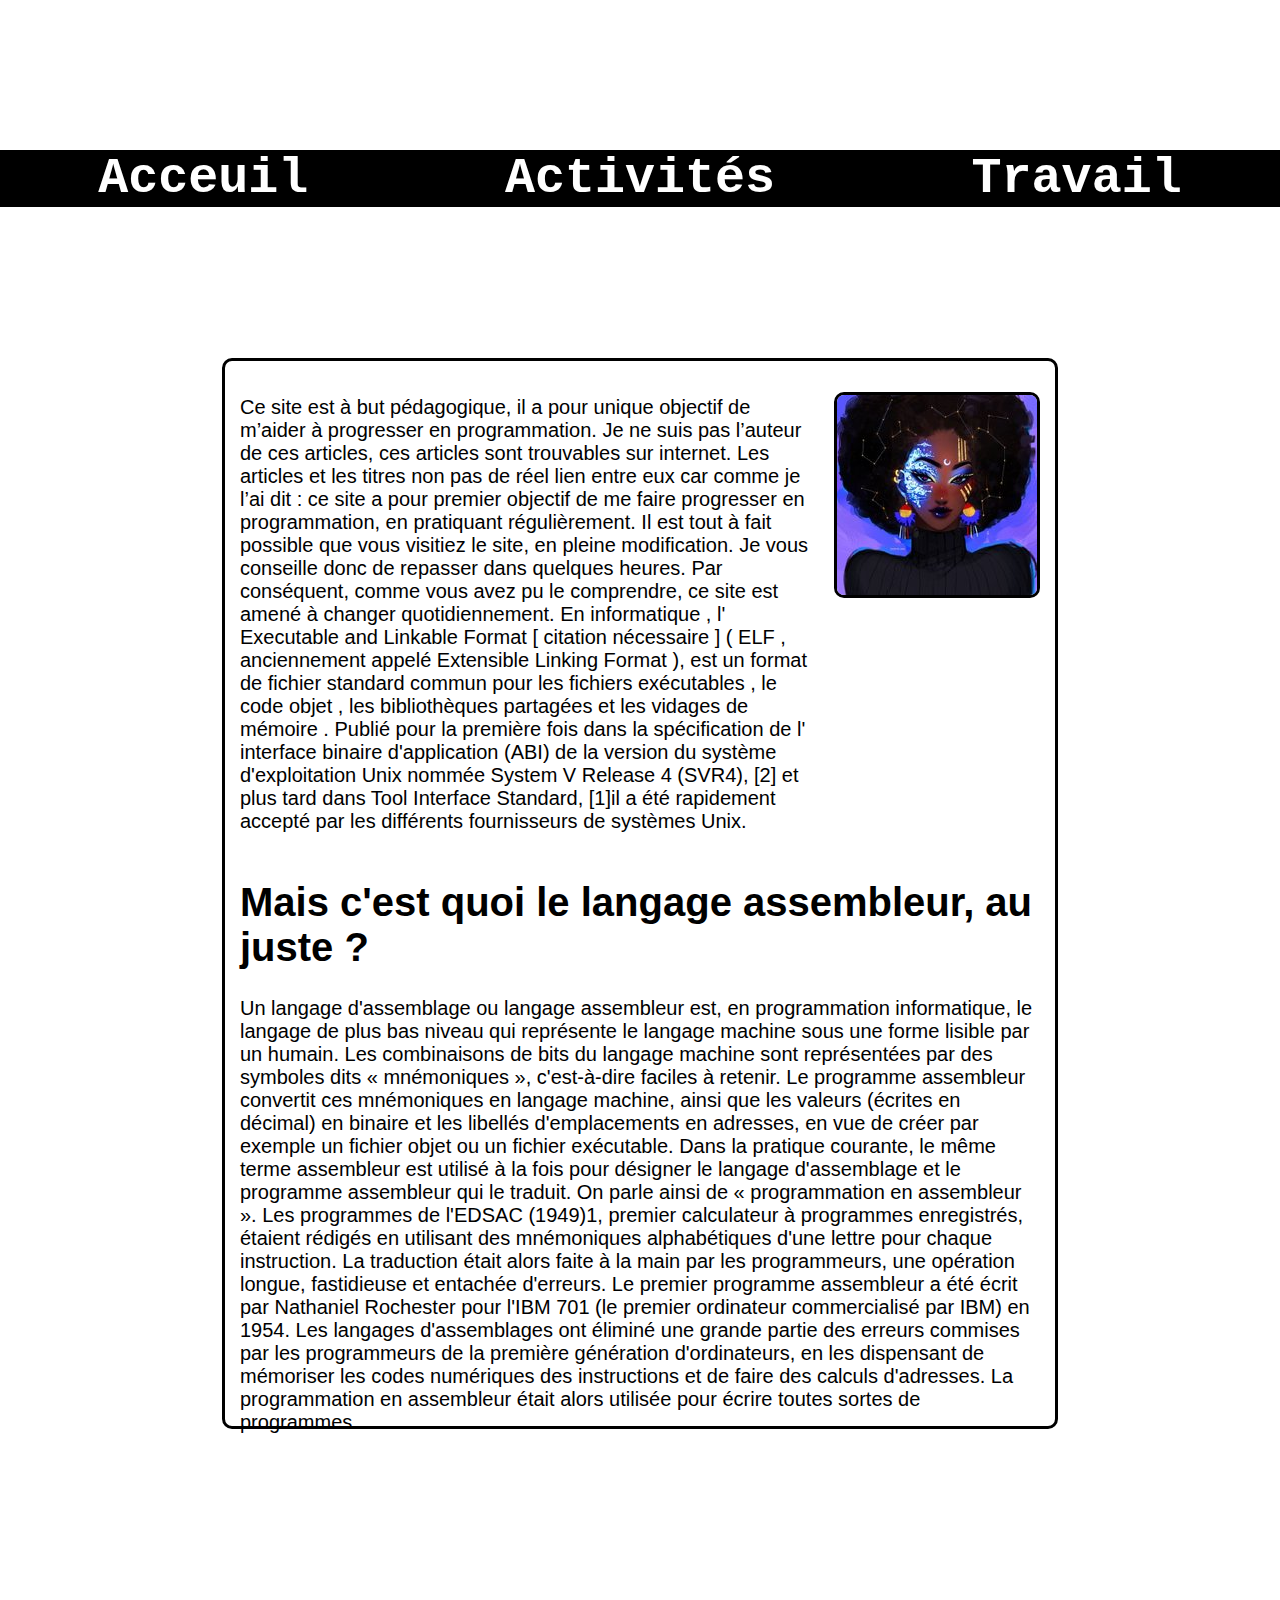
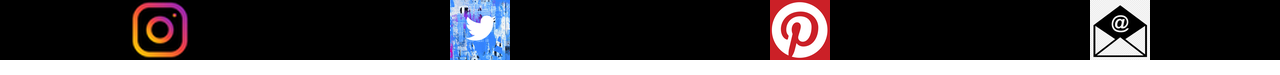
<file: index.html>
<!DOCTYPE html>
<html>
    <head>
        <meta charset="UTF-8">
        <link rel="stylesheet" href="add.css">
        <title>Le test de flex</title>
    </head>
    <body>
        <header>
            <nav id="container">
                <a href="index.html">Acceuil</a>
                <a href="activities.html">Activités</a>
                <a href="work.html">Travail</a>
            </nav>
        </header>
        <article id="article">
            <div id="containerArticle">
                <p class="firstText">
                    Ce site est à but pédagogique, il a pour unique objectif de m’aider à progresser en programmation. Je ne suis pas l’auteur de ces articles, ces articles sont trouvables sur internet. Les articles et les titres non pas de réel lien entre eux car comme je l’ai dit : ce site a pour premier objectif de me faire progresser en programmation, en pratiquant régulièrement. Il est tout à fait possible que vous visitiez le site, en pleine modification. Je vous conseille donc de repasser dans quelques heures. Par conséquent, comme vous avez pu le comprendre, ce site est amené à changer quotidiennement. 
                    En informatique , l' Executable and Linkable Format [ citation nécessaire ] ( ELF , anciennement appelé Extensible Linking Format ), est un format de fichier standard commun pour les fichiers exécutables , le code objet , les bibliothèques partagées et les vidages de mémoire . Publié pour la première fois dans la spécification de l' interface binaire d'application (ABI) de la version du système d'exploitation Unix nommée System V Release 4 (SVR4), [2] et plus tard dans Tool Interface Standard, [1]il a été rapidement accepté par les différents fournisseurs de systèmes Unix.
                <p>
                    <a href="bw.jpg">
                        <img src="mini-bw.jpg" alt="Photo de moi" class="picturesOfMe">
                    </a>
                </p>
            </div>
            <div class="secondText">
                <p>
                    <h1>Mais c'est quoi le langage assembleur, au juste ?</h1>
                    Un langage d'assemblage ou langage assembleur est, en programmation informatique, le langage de plus bas niveau qui représente le langage machine sous une forme lisible par un humain. Les combinaisons de bits du langage machine sont représentées par des symboles dits « mnémoniques », c'est-à-dire faciles à retenir. Le programme assembleur convertit ces mnémoniques en langage machine, ainsi que les valeurs (écrites en décimal) en binaire et les libellés d'emplacements en adresses, en vue de créer par exemple un fichier objet ou un fichier exécutable.
                    Dans la pratique courante, le même terme assembleur est utilisé à la fois pour désigner le langage d'assemblage et le programme assembleur qui le traduit. On parle ainsi de « programmation en assembleur ». Les programmes de l'EDSAC (1949)1, premier calculateur à programmes enregistrés, étaient rédigés en utilisant des mnémoniques alphabétiques d'une lettre pour chaque instruction. La traduction était alors faite à la main par les programmeurs, une opération longue, fastidieuse et entachée d'erreurs.
                    Le premier programme assembleur a été écrit par Nathaniel Rochester pour l'IBM 701 (le premier ordinateur commercialisé par IBM) en 1954.
                    Les langages d'assemblages ont éliminé une grande partie des erreurs commises par les programmeurs de la première génération d'ordinateurs, en les dispensant de mémoriser les codes numériques des instructions et de faire des calculs d'adresses. La programmation en assembleur était alors utilisée pour écrire toutes sortes de programmes.
                </p>
            </div>
        </article>
        <footer id="end">
            <nav id="navEnd">
                <a href="https://www.instagram.com/a.pirate.heart/">
                    <img src="insta.png" alt="logo de Instagram">
                </a>
                <a href="https://twitter.com/YourPirateHeart">
                    <img src="twitter.png" alt="logo de Twitter">
                </a>
                <a href="https://www.pinterest.fr/YourPirateHeart/_saved/">
                    <img src="pinterest.png" alt="logo de Pinterest">
                </a>
                <a href="mailto:IvankaSgv@gmail.com">
                    <img src="mail.png" alt="logo de mail">
                </a>
            </nav>
        </footer>
    </body>
</html>
</file>
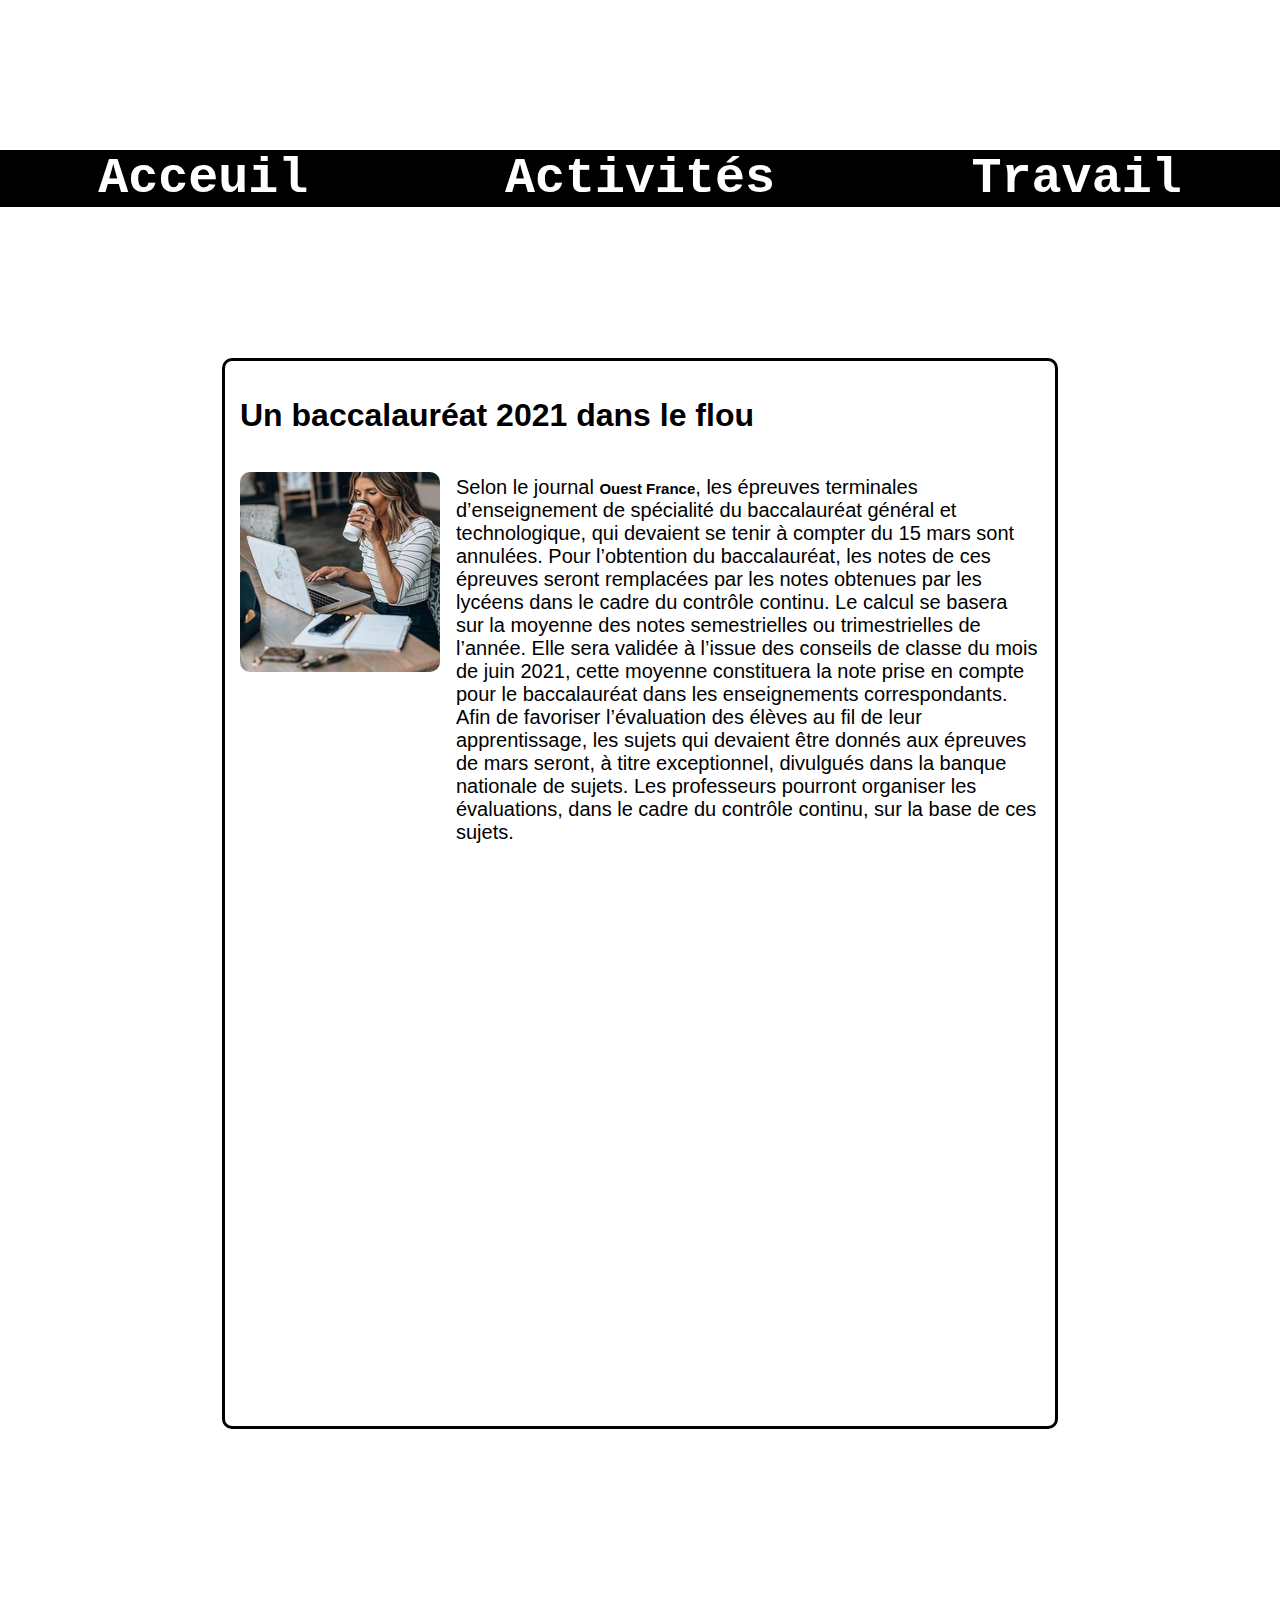
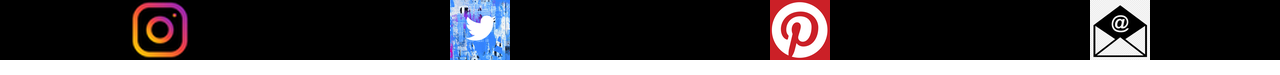
<file: work.html>
<!DOCTYPE html>
<html>
    <head>
        <meta charset="UTF-8">
        <link rel="stylesheet" href="add.css">
        <title>Sinon ça donne quoi le bac 2021 ?</title>
    </head>
    <body>
        <header>
            <nav id="container">
                <a href="index.html">Acceuil</a>
                <a href="activities.html">Activités</a>
                <a href="work.html">Travail</a>
            </nav>
        </header>
        <article id="article">
            <p><h1 class="titleWork">Un baccalauréat 2021 dans le flou</h1></p>
            <div id="containerArticle">
                <p>
                    <a>
                        <img src="workinGirl.jpg" alt="Photo d'une femme travaillant" class="workinGirl" />
                    </a>
                </p>
                <p class="workFirsText">
                    Selon le journal <a href="https://www.ouest-france.fr/" class="workA">Ouest France</a>, les épreuves terminales d’enseignement de spécialité du baccalauréat général et technologique, qui devaient se tenir à compter du 15 mars sont annulées. Pour l’obtention du baccalauréat, les notes de ces épreuves seront remplacées par les notes obtenues par les lycéens dans le cadre du contrôle continu. Le calcul se basera sur la moyenne des notes semestrielles ou trimestrielles de l’année. Elle sera validée à l’issue des conseils de classe du mois de juin 2021, cette moyenne constituera la note prise en compte pour le baccalauréat dans les enseignements correspondants.
                    Afin de favoriser l’évaluation des élèves au fil de leur apprentissage, les sujets qui devaient être donnés aux épreuves de mars seront, à titre exceptionnel, divulgués dans la banque nationale de sujets. Les professeurs pourront organiser les évaluations, dans le cadre du contrôle continu, sur la base de ces sujets.
                </p>
            </div>
        </article>
        <footer id="end">
            <nav id="navEnd">
                <a href="https://www.instagram.com/a.pirate.heart/">
                    <img src="insta.png" alt="logo de Instagram">
                </a>
                <a href="https://twitter.com/YourPirateHeart">
                    <img src="twitter.png" alt="logo de Twitter">
                </a>
                <a href="https://www.pinterest.fr/YourPirateHeart/_saved/">
                    <img src="pinterest.png" alt="logo de Pinterest">
                </a>
                <a href="mailto:IvankaSgv@gmail.com">
                    <img src="mail.png" alt="logo de mail">
                </a>
            </nav>
        </footer>
    </body>
</html>
</file>
<file: add.css>
#container {
    background-color: black;
    background-size: 1300px 150px;
    display: flex;
    flex-direction: row;
    justify-content: space-around;
}

#article {
    border: solid black;
    border-radius: 10px;
    display: block;
    height: 605px;
    margin-left: auto;
    margin-right: auto;
    padding: 15px;
    position: relative;
    top: 170px;
    width: 800px;
}

#containerArticle {
    display: flex;
    flex-direction: row;
    justify-content: space-between;
}

#navEnd {
    background-color: black;
    display: flex;
    flex-direction: row;
    height: 60px;
    justify-content: space-around;
}

#end {
    display: block;
    left: 0;
    position: absolute;
    right: 0;
    top: 900px;
}

.firstText {
    font-family: Arial, Helvetica, sans-serif;
    font-size: 15px;
    height: 40%;
    width: 68%;
}

.picturesOfMe {
    border: solid black;
    border-radius: 10px;
}

.secondText {
    font-family: Arial, Helvetica, sans-serif;
    font-size: 15px;
    width: 100%;
}

.titleWork {
    font-family: Arial, Helvetica, sans-serif;
    font-weight: bold;
}

.workFirsText {
    font-family: Arial, Helvetica, sans-serif;
    font-size: 15px;
    width: 73%;
}

.workinGirl {
    border-radius: 10px;
}

.workA {
    color: black;
    font-family: Arial, Helvetica, sans-serif;
    font-size: 15px;
}

nav {
    left: 0;
    position: absolute;
    right: 0;
    top: 60px;
}
a {
    align-items: stretch;
    color: white;
    font-family: 'Courier New', Courier, monospace;
    font-size: 35px;
    font-weight: bold;
    text-decoration: none;
}

a:hover {
    text-decoration: underline;
}

/* Adaptateur d'écran */

@media screen and (max-width: 1280px)
{
    .firstText {
    font-family: Arial, Helvetica, sans-serif;
    font-size: 20px;
    height: 40%;
    width: 72%;
    }
    .secondText {
    font-family: Arial, Helvetica, sans-serif;
    font-size: 20px;
    width: 100%;
    }
    .workFirsText {
    font-family: Arial, Helvetica, sans-serif;
    font-size: 20px;
    width: 73%;
    }
    nav {
        left: 0;
        position: absolute;
        right: 0;
        top: 150px;
    }
    a {
        align-items: stretch;
        color: white;
        font-family: 'Courier New', Courier, monospace;
        font-size: 50px;
        font-weight: bold;
        text-decoration: none;
    }
    a:hover {
        text-decoration: underline;
    }
    #article {
        border: solid black;
        border-radius: 10px;
        display: block;
        height: 1035px;
        margin-left: auto;
        margin-right: auto;
        padding: 15px;
        position: relative;
        top: 350px;
        width: 800px;
    }
    #containerArticle {
        display: flex;
        flex-direction: row;
        justify-content: space-between;
    }
    #navEnd {
        background-color: black;
        display: flex;
        flex-direction: row;
        height: 60px;
        justify-content: space-around;
    }
    
    #end {
        display: block;
        left: 0;
        position: absolute;
        right: 0;
        top: 1450px;
    }
}
</file>
